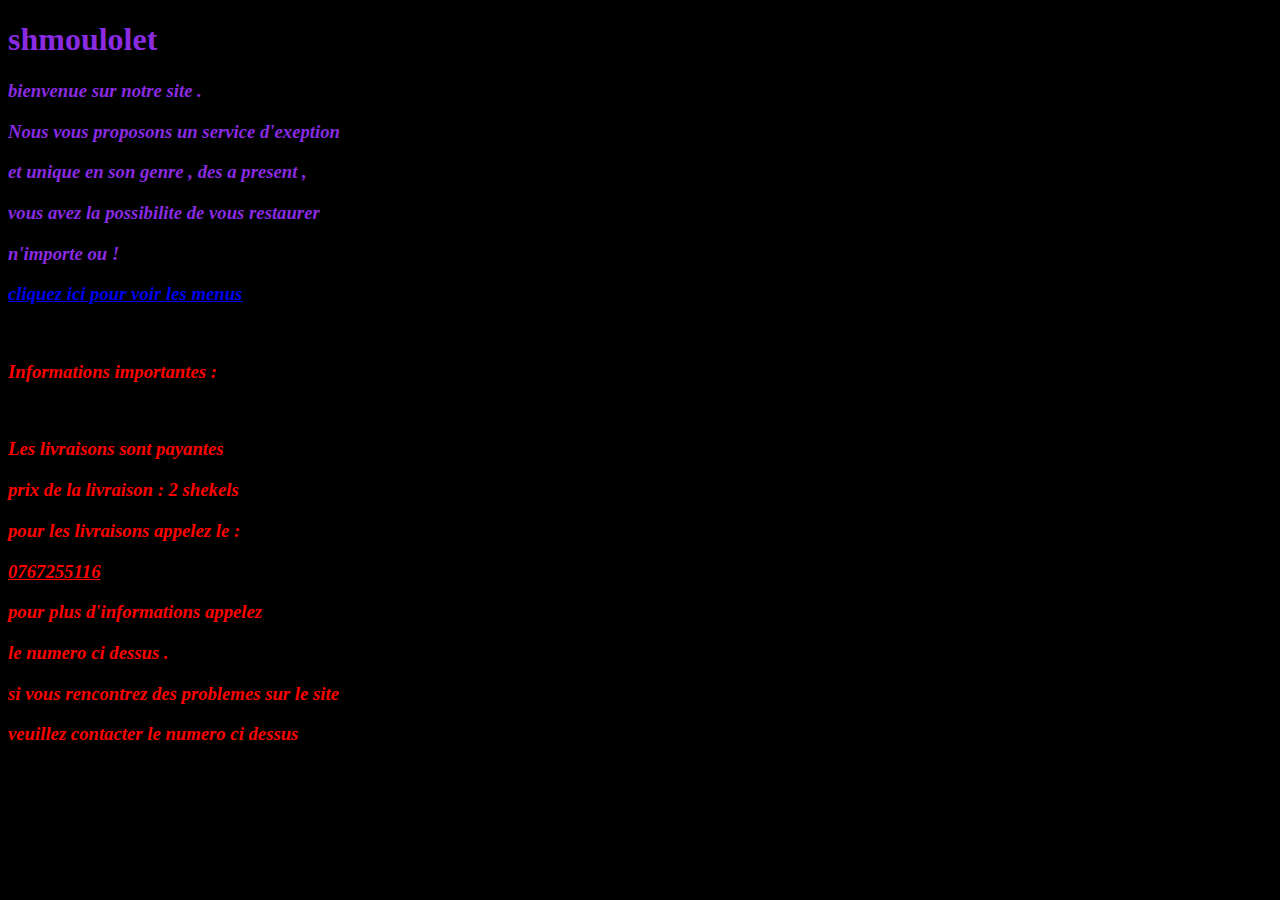
<file: index.html>
<!DOCTYPE html>
<html lang="en">
<head>
    <meta charset="UTF-8">
    <meta name="viewport" content="width=device-width, initial-scale=1.0">
    <link rel="stylesheet" href="style.css">
    <title>Document</title>
</head>
<body>
    <h1>shmoulolet</h1>
    <h3><i>bienvenue sur notre site .</i></h3>
    <h3><i>Nous vous proposons un service d'exeption<i></h3> 
    <h3><i>et unique en son genre , des a present , </i></h3>
    <h3><i>vous avez la possibilite de vous restaurer</i></h3>
    <h3><i>n'importe ou !</i></h3>
    <h3><a href="https://menus.nicepage.io/?version=79fd9e7b-8036-41b9-a1fc-ac96ea167ae0">cliquez ici pour voir les menus</a></h3><br>
    <div id="rouge">
    <h3>Informations importantes : </h3><br>
    <h3>Les livraisons sont payantes</h3>
    <h3>prix de la livraison : 2 shekels</h3>
    <h3>pour les livraisons appelez le :</h3>
    <h3><ins>0767255116</ins></h3>
    <h3>pour plus d'informations appelez</h3>
    <h3>le numero ci dessus .</h3>
    <h3>si vous rencontrez des problemes sur le site</h3>
    <h3>veuillez contacter le numero ci dessus</h3>
</body>
</html>
</file>
<file: style.css>
body {color: blueviolet;}
body {background-color: black;}
#rouge
{color: red;}
</file>
